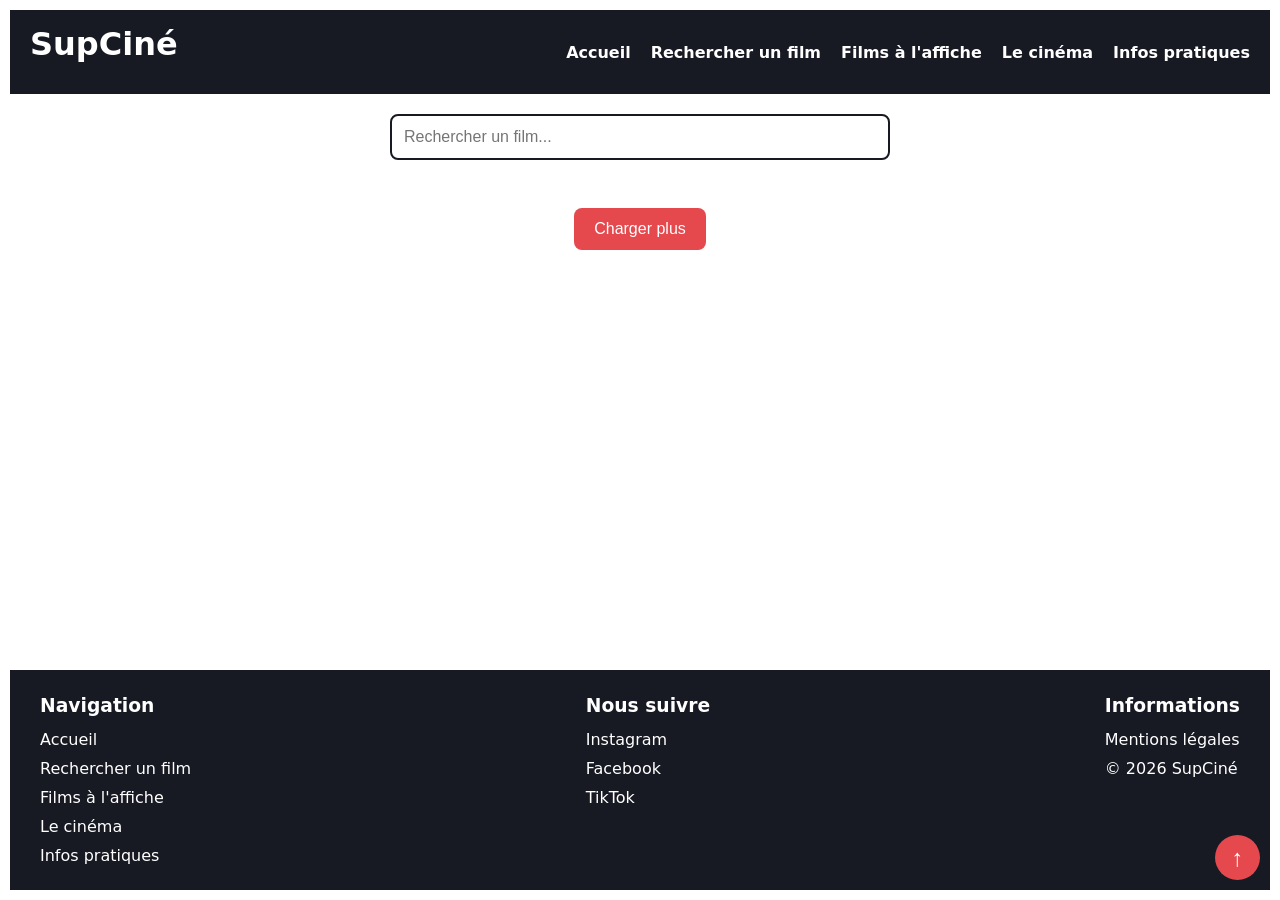
<file: search.html>
<!DOCTYPE html>
<html lang="fr">
<head>
    <meta charset="UTF-8">
    <meta name="viewport" content="width=device-width, initial-scale=1.0">
    <title>Rechercher un film</title>
    <link rel="stylesheet" href="CSS/style.css">
</head>

<body>
    <header>

        <div class="logo">
                        
            <div>
            <h1>SupCiné</h1>
            <p></p>            
            </div>
                    
        </div>

        <nav class="navigation">
            <a href="index.html">Accueil</a>
            <a href="search.html">Rechercher un film</a>
            <a href="index.html#films">Films à l'affiche</a>
            <a href="index.html#cinema">Le cinéma</a>
            <a href="index.html#infos">Infos pratiques</a>
        </nav>
        
    </header>
    
    <main>
        <input id="search" type="text" placeholder="Rechercher un film...">
        <div id="movies"></div>
        <button id="loadMore">Charger plus</button>
    </main>

    <footer>

        <div class="footer-menu">
            <h3>Navigation</h3>
            <a href="index.html">Accueil</a>
            <a href="search.html">Rechercher un film</a>
            <a href="index.html#films">Films à l'affiche</a>
            <a href="index.html#cinema">Le cinéma</a>
            <a href="index.html#infos">Infos pratiques</a>
        </div>

        <div class="footer-menu">
            <h3>Nous suivre</h3>
            <p>Instagram</p>
            <p>Facebook</p>
            <p>TikTok</p>
        </div>


        <div class="footer-menu">
            <h3>Informations</h3>
            <p>Mentions légales</p>
            <p>© 2026 SupCiné</p>
        </div>


    </footer>

    <button id="backToTop">↑</button>    
    <script type="module" src="JS/search.js"></script>
</body>
</html>
</file>
<file: CSS/style.css>
/* STYLE GENERAL */

:root {
    background-color: #ffffff;
    font-family: system-ui, Arial, sans-serif;
    --main-color: #1a1a1a;
    --second-color: #821f27;
    --accent-color: #e5484d;
    --header-color: #171923;
}

body {
    max-width: 1400px;
    min-height: 100vh;
    box-sizing: border-box;
    display: flex;
    flex-direction: column;
    margin: 0 auto;
    padding: 10px;
    color: var(--main-color);
}

main {
    flex: 1;
}

body a {
    color: var(--main-color);
    text-decoration: none;
    cursor: pointer;
}

body a:hover {
    text-decoration: underline;
}

img {
    max-width: 100%;
}


/* HEADER ET NAVIGATION */

header {
    display: flex;
    align-items: center;
    justify-content: space-between;
    flex-wrap: wrap;
    gap: 20px;
    background-color: var(--header-color);
    color: white;
    padding: 15px 20px;
}

.logo {
    display: flex;
    align-items: center;
    gap: 10px;
}

.logo h1 {
    margin: 0;
    color: white;
}

.navigation {
    display: flex;
    align-items: center;
    flex-wrap: wrap;
    gap: 20px;
    font-weight: bold;
}

.navigation a {
    color: white;
}

.navigation a:hover {
    color: var(--accent-color);
    text-decoration: none;
}


/* ACCUEIL : BANNIERE */

.hero {
    background: url("../images/hero.avif") no-repeat center;
    background-size: cover;
    min-height: 350px;
    padding: 20px;
    display: flex;
    flex-direction: column;
    justify-content: center;
    gap: 12px;

    color: white;
}

.hero h2 {
    font-size: 45px;
    margin: 0;
}

.hero p {
    max-width: 550px;
    font-size: 20px;
    line-height: 1.5;
    font-weight: 600;
    margin: 0;
}


/* ACCUEIL : FILMS */

#films {
    padding: 20px 0;
}

.film-grid {
    display: grid;
    grid-template-columns: repeat(3, 1fr);
    gap: 20px;
}

.film-grid > div {
    display: flex;
    flex-direction: column;
    gap: 12px;
    padding: 12px;
    background-color: var(--main-color);
    color: #f2f2f2;
    border-radius: 8px;
}

.film-grid img {
    width: 100%;
    aspect-ratio: 2 / 3;
    object-fit: cover;
    border-radius: 8px;
}

.film-grid p {
    line-height: 1.5;
    margin: 0;
    font-weight: normal;
}

.film-grid a {
    align-self: flex-start;
    padding: 8px 12px;
    color: white;
    background-color: var(--second-color);
    border-radius: 4px;
}

.film-grid a:hover {
    background-color: var(--accent-color);
    text-decoration: none;
}


/* BOUTON CHARGER PLUS DE L'ACCUEIL */

#charger-plus {
    display: block;
    margin: 0 auto 24px;
    padding: 10px 20px;
    color: white;
    background-color: var(--second-color);
    border: none;
    border-radius: 5px;
    font-size: 16px;
    cursor: pointer;
}

#charger-plus:hover {
    background-color: var(--accent-color);
}


/* ACCUEIL : NOTRE CINEMA */

#cinema,
#infos {
    padding: 24px 0;
}

#cinema p {
    max-width: 1000px;
    font-size: 18px;
    line-height: 1.6;
    margin-bottom: 20px;
}


/* ACCUEIL : INFOS PRATIQUES */

.infos-grid {
    display: grid;
    grid-template-columns: repeat(3, 1fr);
    gap: 20px;
}

.infos-grid > div {
    padding: 15px;
    background-color: #f7f7f7;
    border-radius: 8px;
}

.infos-grid h3 {
    margin-top: 0;
}

#infos table {
    border-collapse: collapse;
    margin: 12px 0 20px;
}

#infos th,
#infos td {
    padding: 10px;
    border: 1px solid #dddddd;
    text-align: left;
}


/* PAGE DETAIL DU FILM */

#movie {
    max-width: 1100px;
    margin: 30px auto;
}

/* Le bloc qui contient toutes les informations du film */

#movie > div {
    padding: 20px;
    background-color: #f2f2f2;
    border-radius: 8px;
}

#movie h2 {
    font-size: 2rem;
    margin-top: 0;
}

#movie img {
    display: block;
    width: 100%;
    max-width: 300px;
    aspect-ratio: 2 / 3;
    object-fit: cover;
    border-radius: 8px;
    margin: 20px 0;
}

#movie p {
    line-height: 1.6;
    margin: 12px 0;
}


/* FOOTER */

footer {
    display: flex;
    justify-content: space-between;
    align-items: flex-start;
    flex-wrap: wrap;
    gap: 30px;
    background-color: var(--header-color);
    color: white;
    padding: 25px 30px;
    margin-top: 20px;
}

footer a {
    color: white;
}

footer a:hover {
    color: var(--accent-color);
    text-decoration: none;
}

.footer-menu {
    display: flex;
    flex-direction: column;
    align-items: flex-start;
    gap: 10px;
}

.footer-menu h3 {
    margin: 0 0 4px;
}

footer p {
    margin: 0;
}


/* PAGE RECHERCHE */

/* Barre de recherche */

#search {
    display: block;
    box-sizing: border-box;
    width: 80%;
    max-width: 500px;
    margin: 20px auto;
    padding: 12px;
    font-size: 16px;
    border: 2px solid var(--header-color);
    border-radius: 8px;
    background-color: white;
    color: var(--header-color);
}

#search:focus {
    outline: 2px solid var(--accent-color);
}


/* Grille des resultats */

#movies {
    display: grid;
    grid-template-columns: repeat(3, minmax(0, 1fr));
    gap: 20px;
    max-width: 1100px;
    margin: 24px auto;
    text-align: center;
}

/* Cartes des films */

#movies article {
    display: flex;
    flex-direction: column;
    background-color: var(--main-color);
    color: #f2f2f2;
    border: 1px solid #333333;
    border-radius: 8px;
    overflow: hidden;
}

#movies img {
    display: block;
    width: 100%;
    aspect-ratio: 2 / 3;
    object-fit: cover;
}

#movies h2 {
    color: #f2f2f2;
    font-size: 1.1rem;
    padding: 0 12px;
    margin: 16px 0;
}

#movies p {
    color: #f2f2f2;
    padding: 0 12px;
}

/* Liens des cartes */

#movies article a {
    align-self: center;
    margin: auto 12px 16px;
    padding: 8px 12px;
    color: #f2f2f2;
    background-color: var(--second-color);
    border-radius: 4px;
}

#movies article a:hover {
    background-color: var(--accent-color);
    text-decoration: none;
}

/* Message de fin de recherche */

#movies + p {
    text-align: center;
}


/* BOUTON CHARGER PLUS */

#loadMore {
    display: block;
    margin: 24px auto;
    padding: 12px 20px;
    color: white;
    background-color: var(--accent-color);
    border: none;
    border-radius: 8px;
    font-size: 16px;
    cursor: pointer;
}

#loadMore:hover {
    background-color: #c9363d;
}


/* BOUTON RETOUR EN HAUT */

#backToTop {
    position: fixed;
    right: 20px;
    bottom: 20px;
    display: flex;
    align-items: center;
    justify-content: center;
    width: 45px;
    height: 45px;
    padding: 0;
    background-color: var(--accent-color);
    color: white;
    font-size: 24px;
    border: none;
    border-radius: 50%;
    cursor: pointer;
}


/* AFFICHAGE SUR LES ECRANS PLUS PETITS */

@media (max-width: 800px) {
    .film-grid,
    #movies,
    .infos-grid {
        grid-template-columns: repeat(2, 1fr);
    }

    footer {
        justify-content: flex-start;
    }
}

@media (max-width: 600px) {
    .film-grid,
    #movies,
    .infos-grid {
        grid-template-columns: 1fr;
    }

    .hero h2 {
        font-size: 32px;
    }

    .hero p {
        font-size: 17px;
    }

    #search {
        width: 100%;
    }
}
</file>
